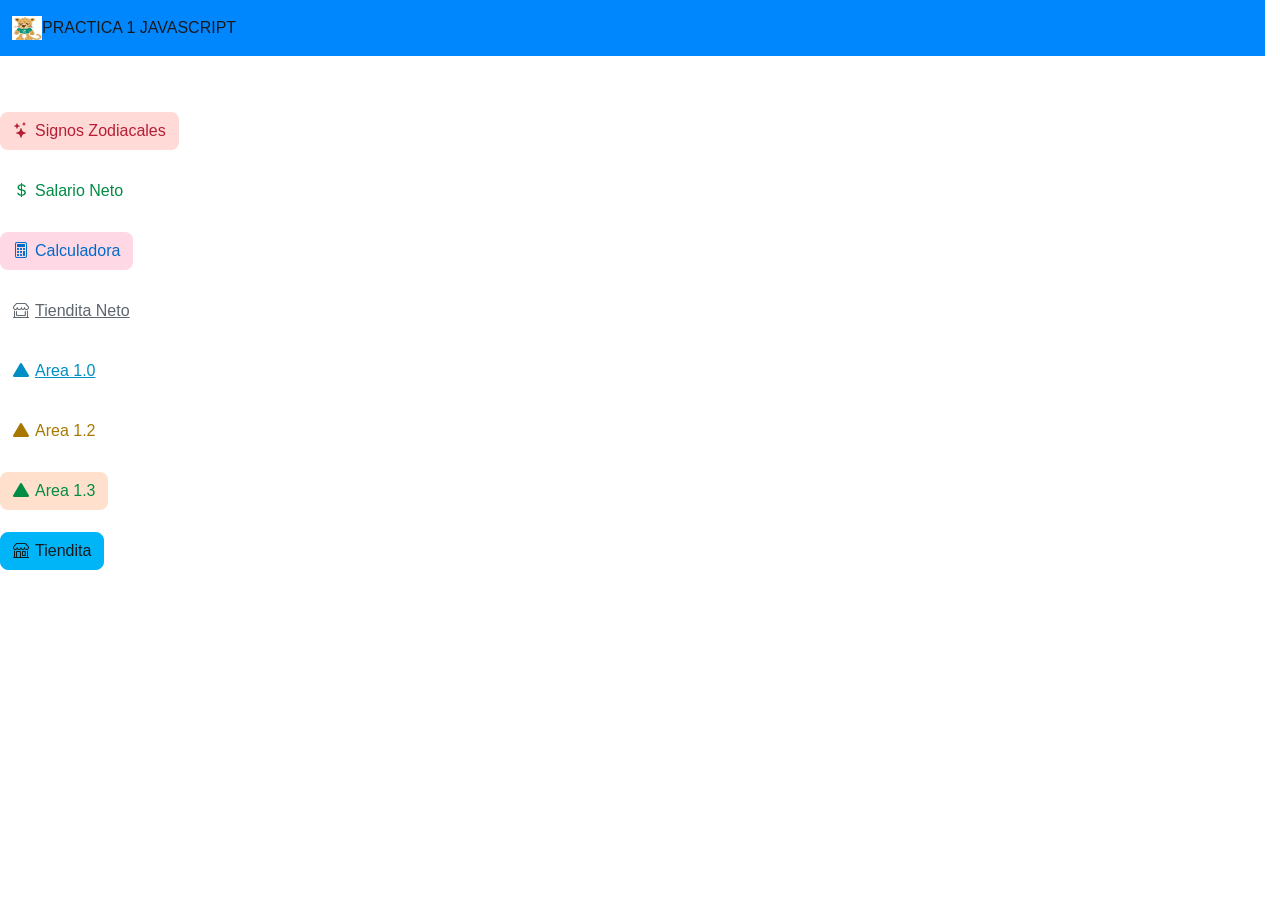
<file: index.html>
<!DOCTYPE html>
<html lang="en">
<head>
    <meta charset="UTF-8">
    <meta name="viewport" content="width=device-width, initial-scale=1.0">
    <link rel="stylesheet" href="css/bootstrap.min.css">
    <link rel="stylesheet" href="https://cdn.jsdelivr.net/npm/bootstrap-icons@1.13.2/font/bootstrap-icons.min.css">
    <title>MI PRIMERA VEZ CON JAVASCRIPT</title>
</head>
<body>

    <nav class="navbar md:navbar-expand bg-primary">
        <div class="container-fluid">
            <a class="navbar-brand" href="#">
                <img src="img/cecy.webp" alt="" width="30" height="24" class="d-inline block aling-text-top">PRACTICA 1 JAVASCRIPT
            </a>
        </div>
    </nav>
    <br>

    <br>

<div class="d-flex flex-column align-items-start gap-2">
    <button class="btn-subtle theme-danger my-3" onclick="location.href='signos.html'"><i class="bi bi-stars"></i></i> Signos Zodiacales</button>
    <button class="btn-text theme-success my-3" onclick="location.href='salarioneto.html'"><i class="bi bi-currency-dollar"></i> Salario Neto</button>
    <button class="btn-subtle theme-primary my-3" onclick="location.href='01practica.html'"><i class="bi bi-calculator"></i> Calculadora</button>
    <button class="btn-link theme-secondary my-3" onclick="location.href='CrediNeto.html'"><i class="bi bi-shop-window"></i> Tiendita Neto</button>
    <button class="btn-link theme-info my-3" onclick="location.href='areaV1.html'"><i class="bi bi-triangle-fill"></i></i>Area 1.0</button>
    <button class="btn-text theme-warning my-3" onclick="location.href='areaV2.html'"><i class="bi bi-triangle-fill"></i>Area 1.2</button>
    <button class="btn-subtle theme-success my-3" onclick="location.href='areaV3.html'"><i class="bi bi-triangle-fill"></i>Area 1.3</button>
    <button class="btn-solid theme-info my-3" onclick="location.href='tiendita.html'"><i class="bi bi-shop"></i></i>Tiendita</button>
</div>
</body>
</html>
</file>
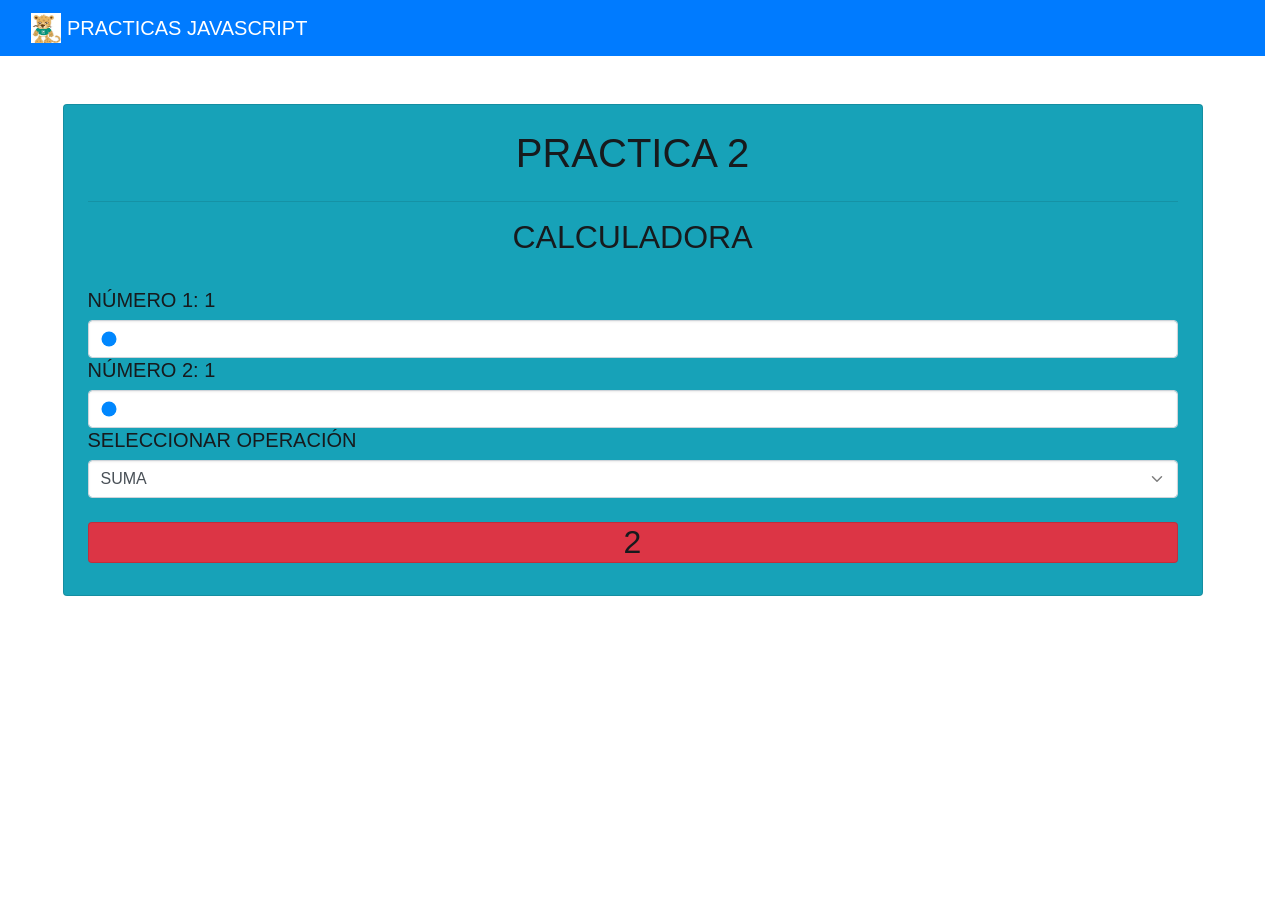
<file: 01practica.html>
<!DOCTYPE html>
<html lang="en">
<head>
    <meta charset="UTF-8">
    <meta name="viewport" content="width=device-width, initial-scale=1.0">

    <link rel="stylesheet" href="css/bootstrap.min.css">
    <link rel="stylesheet" href="https://cdn.jsdelivr.net/npm/bootstrap@4.6.2/dist/css/bootstrap.min.css">

    <title>PRACTICAS JAVASCRIPT</title>
</head>

<body>

    <nav class="navbar bg-primary navbar-dark">
        <div class="container-fluid">
            <a class="navbar-brand d-flex align-items-center gap-2" href="index.html">
                <img src="img/cecy.webp" alt="Logo" width="30" height="30">
                PRACTICAS JAVASCRIPT
            </a>
        </div>
    </nav>

    <div class="container p-4 bg-info mt-5 card">

        <h1 class="text-center">PRACTICA 2</h1>
        <hr>

        <h2 class="text-center">CALCULADORA</h2>
        <br>

        <h5 id="valorNumeroA">NÚMERO 1</h5>
        <input type="range" class="form-control"
            id="numeroA" min="1" max="100" value="1">

        <h5 id="valorNumeroB">NÚMERO 2</h5>
        <input type="range" class="form-control"
            id="numeroB" min="1" max="100" value="1">

        <h5>SELECCIONAR OPERACIÓN</h5>

        <select class="form-control" id="operacion">
            <option value="suma">SUMA</option>
            <option value="resta">RESTA</option>
            <option value="multiplica">MULTIPLICACIÓN</option>
            <option value="divide">DIVISIÓN</option>
        </select>

        <br>

        <h2 class="text-center bg-danger card" id="resultado">
            RESULTADO
        </h2>

    </div>

    <script src="js/02app.js"></script>

</body>
</html>
</file>
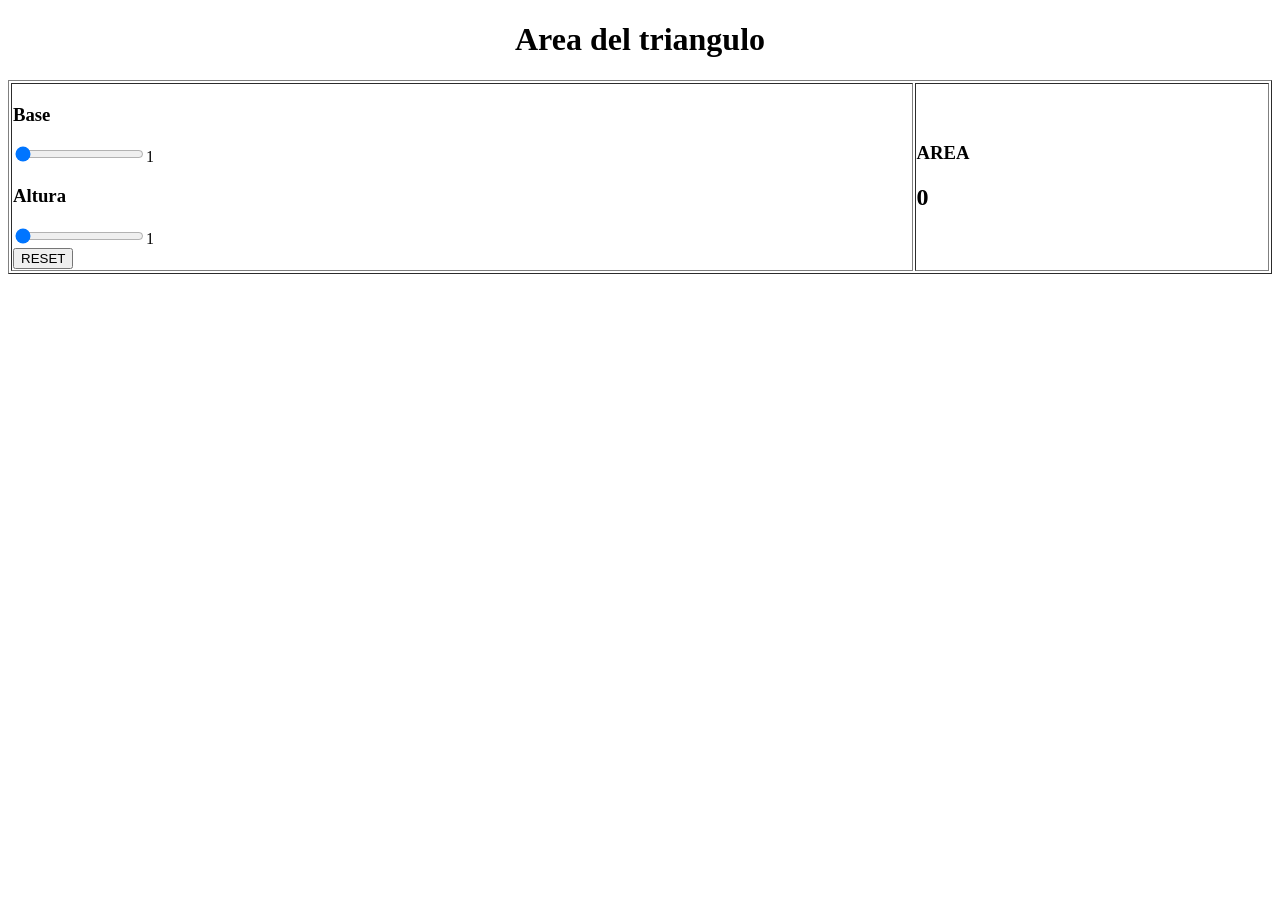
<file: areaV1.html>
<!DOCTYPE html>
<html lang="en">
<head>
    <meta charset="UTF-8">
    <meta name="viewport" content="width=, initial-scale=1.0">
    <title>Area del triangulo</title>
</head>
<body>
    <center>
    <h1>Area del triangulo</h1>
    <table width="100%" border>
        <tr>
            <td><h3>Base</h3>
                <input type="range" id="base" min="1" max="100" value="1" oninput="calcular()"><span id="vb">1</span><br>
                <h3>Altura</h3>
                <input type="range" id="altura" min="1" max="100" value="1" oninput="calcular()"><span id="va">1</span><br>
                <button onclick="reset()">RESET</button>
            </td>
            <td><h3>AREA</h3>
                <h2 id="area">0</h2>
            </td>
        </tr>
    </table>
    </center>
    <script src="js/areaV1.js"></script>
</body>
</html>
</file>
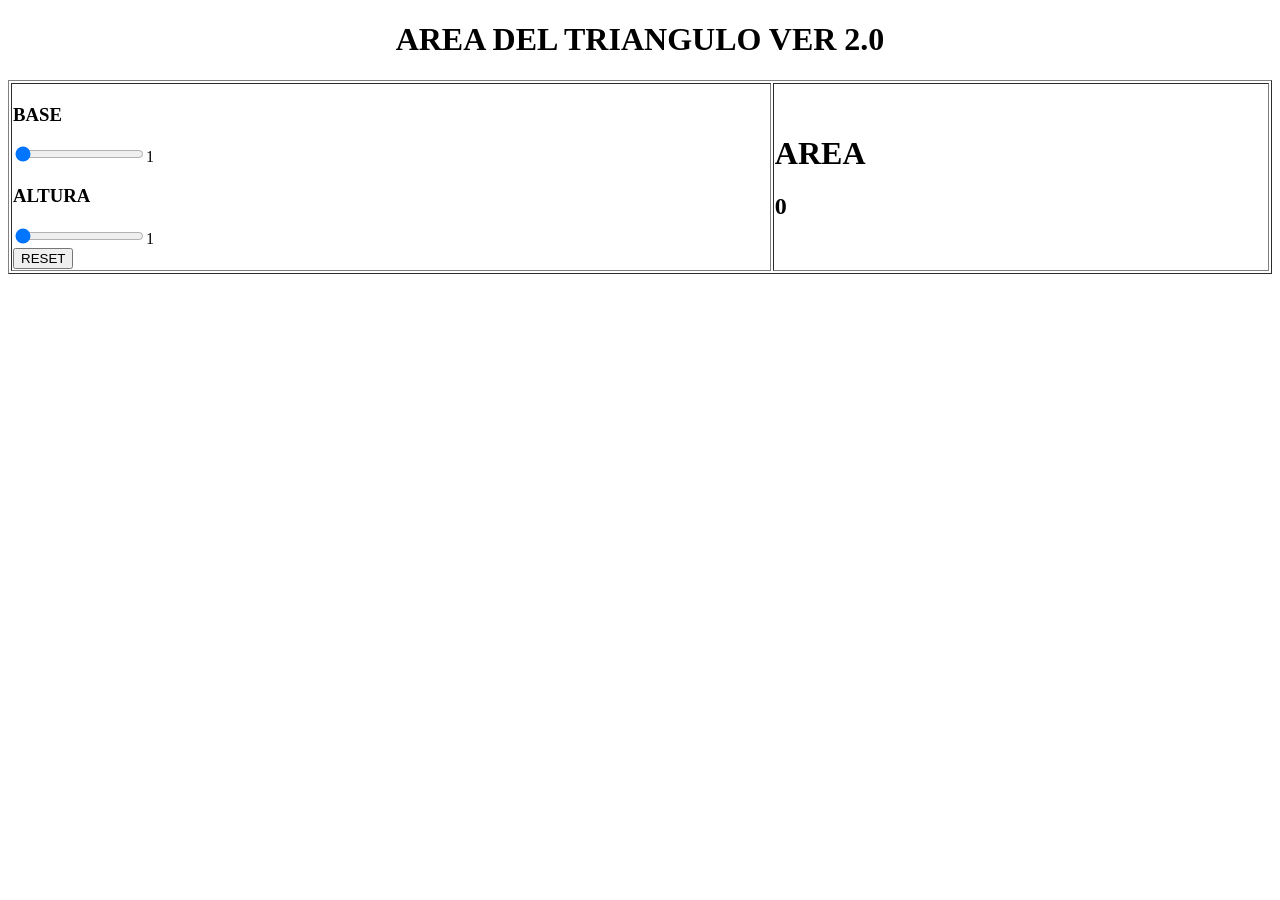
<file: areaV2.html>
<!DOCTYPE html>
<html lang="en">
<head>
    <meta charset="UTF-8">
    <meta name="viewport" content="width=device-width, initial-scale=1.0">
    <title>AREA DEL TRIANGULO</title>
</head>
<body>
    <center>
        <h1>AREA DEL TRIANGULO VER 2.0</h1>
        <table width="100%" border="">
            <tr>
                <td>
                    <h3>BASE</h3>
                    <input type="range" id="base" min="1" max="100" value="1"><span id="vb">1</span><br>
                    <h3>ALTURA</h3>
                    <input type="range" id="altura" min="1" max="100" value="1"><span id="va">1</span><br>
                    <button id="reset">RESET</button>
                </td>
                <td>
                    <h1>AREA</h1>
                    <h2 id="area">0</h2>
                </td>
            </tr>
        </table>
    </center>
<script src="js/areaV2.js"></script>
</body>
</html>
</file>
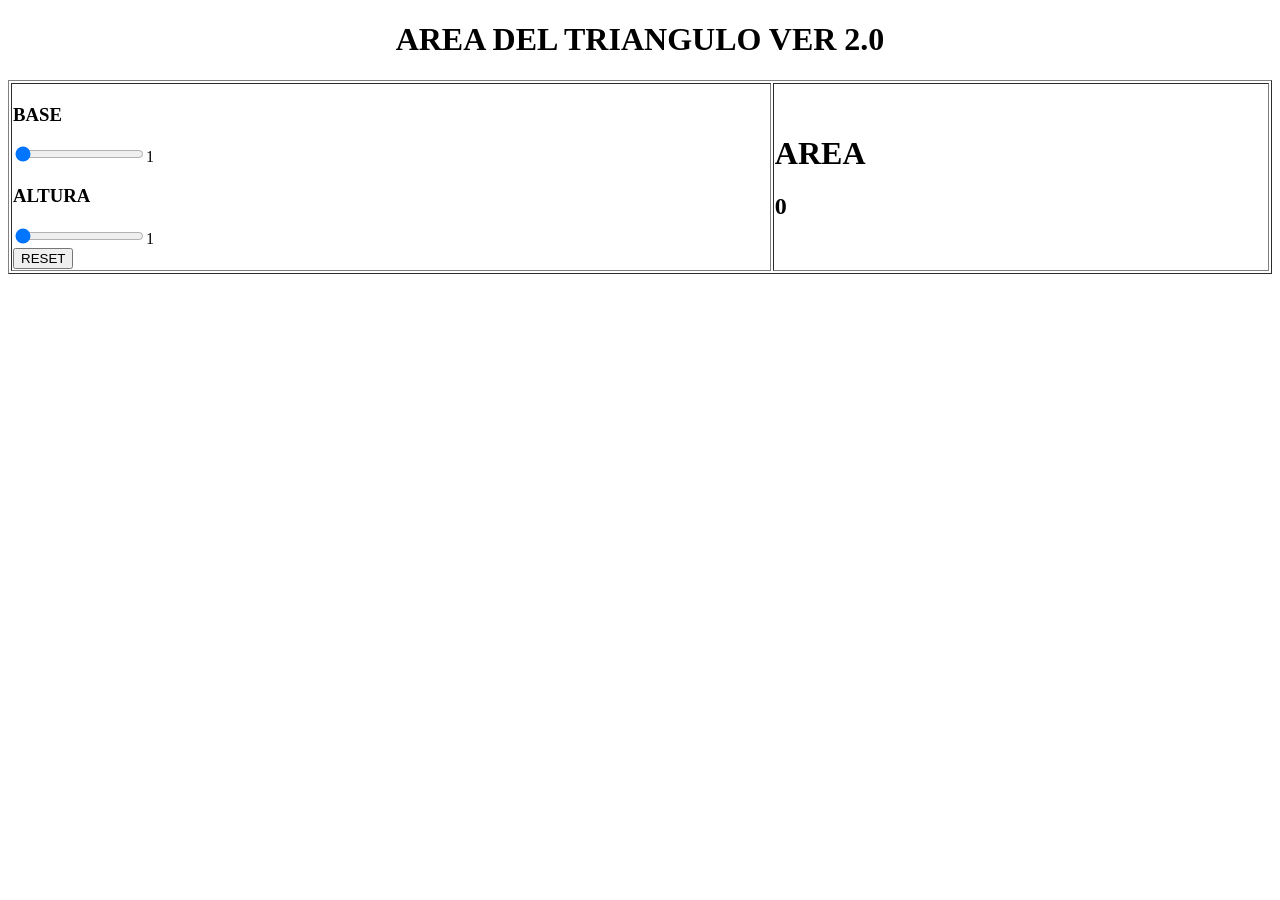
<file: areaV3.html>
<!DOCTYPE html>
<html lang="en">
<head>
    <meta charset="UTF-8">
    <meta name="viewport" content="width=device-width, initial-scale=1.0">
    <title>AREA DEL TRIANGULO</title>
</head>
<body>
    <center>
        <h1>AREA DEL TRIANGULO VER 2.0</h1>
        <table width="100%" border="">
            <tr>
                <td>
                    <h3>BASE</h3>
                    <input type="range" id="base" min="1" max="100" value="1"><span id="vb">1</span><br>
                    <h3>ALTURA</h3>
                    <input type="range" id="altura" min="1" max="100" value="1"><span id="va">1</span><br>
                    <button id="reset">RESET</button>
                </td>
                <td>
                    <h1>AREA</h1>
                    <h2 id="area">0</h2>
                </td>
            </tr>
        </table>
    </center>
<script src="js/areaV3.js"></script>
</body>
</html>
</file>
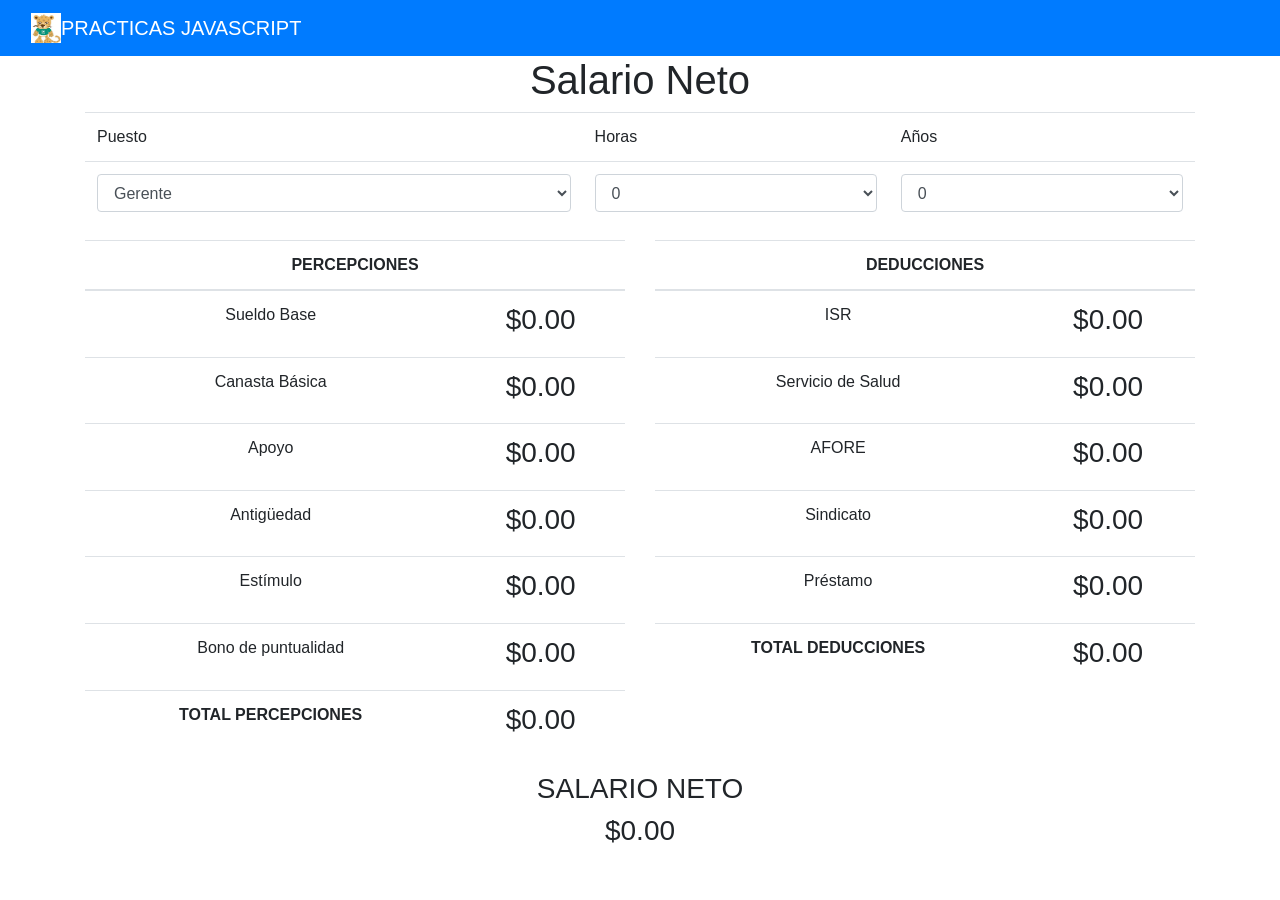
<file: salarioneto.html>
<!DOCTYPE html>
<html lang="es">
<head>
    <meta charset="UTF-8">
    <title>Salario Neto</title>
    
    <link rel="stylesheet"href="https://stackpath.bootstrapcdn.com/bootstrap/4.4.1/css/bootstrap.min.css">


    <script src="js/appSalarioNeto.js"></script>
</head>

<body onload="calcularSalarioNeto()">

    <nav class="navbar bg-primary navbar-dark">
        <div class="container-fluid">
            <a class="navbar-brand d-flex align-items-center gap-2" href="index.html">
                <img src="img/cecy.webp" alt="Logo" width="30" height="30">
                PRACTICAS JAVASCRIPT
            </a>
        </div>
    </nav>

    <div class="container">
        <h1 class="text-center">Salario Neto</h1>

        <table class="table">
            <tr>
                <td>Puesto</td>
                <td>Horas</td>
                <td>Años</td>
            </tr>

            <tr>
                <td>
                    <select id="puesto" class="form-control"
                        onchange="calcularSalarioNeto()">
                        <option value="1">Gerente</option>
                        <option value="2">Secretaria</option>
                        <option value="3">Cajero</option>
                        <option value="4">Contador</option>
                    </select>
                </td>

                <td>
                    <select id="horas" class="form-control"
                        onchange="calcularSalarioNeto()">
                        <script>
                            for (var i = 0; i <= 50; i++) {
                                document.write(
                                    '<option value="' + i + '">' + i + '</option>'
                                );
                            }
                        </script>
                    </select>
                </td>

                <td>
                    <select id="anios" class="form-control"
                        onchange="calcularSalarioNeto()">
                        <script>
                            for (var i = 0; i <= 40; i++) {
                                document.write(
                                    '<option value="' + i + '">' + i + '</option>'
                                );
                            }
                        </script>
                    </select>
                </td>
            </tr>
        </table>

        <div class="row">
            <div class="col-md-6">
                <table class="table text-center">
                    <thead>
                        <tr>
                            <th colspan="2">PERCEPCIONES</th>
                        </tr>
                    </thead>
                    <tbody>
                        <tr>
                            <td>Sueldo Base</td>
                            <td id="sueldoBase"></td>
                        </tr>
                        <tr>
                            <td>Canasta Básica</td>
                            <td id="canastaBasica"></td>
                        </tr>
                        <tr>
                            <td>Apoyo</td>
                            <td id="apoyo"></td>
                        </tr>
                        <tr>
                            <td>Antigüedad</td>
                            <td id="antiguedad"></td>
                        </tr>
                        <tr>
                            <td>Estímulo</td>
                            <td id="estimulo"></td>
                        </tr>
                        <tr>
                            <td>Bono de puntualidad</td>
                            <td id="bonoPuntualidad"></td>
                        </tr>
                        <tr>
                            <th>TOTAL PERCEPCIONES</th>
                            <th id="totalPercepciones"></th>
                        </tr>
                    </tbody>
                </table>
            </div>

            <div class="col-md-6">
                <table class="table text-center">
                    <thead>
                        <tr>
                            <th colspan="2">DEDUCCIONES</th>
                        </tr>
                    </thead>
                    <tbody>
                        <tr>
                            <td>ISR</td>
                            <td id="ISR"></td>
                        </tr>
                        <tr>
                            <td>Servicio de Salud</td>
                            <td id="servicioSalud"></td>
                        </tr>
                        <tr>
                            <td>AFORE</td>
                            <td id="AFORE"></td>
                        </tr>
                        <tr>
                            <td>Sindicato</td>
                            <td id="sindicato"></td>
                        </tr>
                        <tr>
                            <td>Préstamo</td>
                            <td id="prestamo"></td>
                        </tr>
                        <tr>
                            <th>TOTAL DEDUCCIONES</th>
                            <th id="totalDeducciones"></th>
                        </tr>
                    </tbody>
                </table>
            </div>
        </div>
        <h3 class="text-center">SALARIO NETO</h3>
        <h3 class="text-center" id="salario"></h3>
    </div>

</body>
</html>
</file>
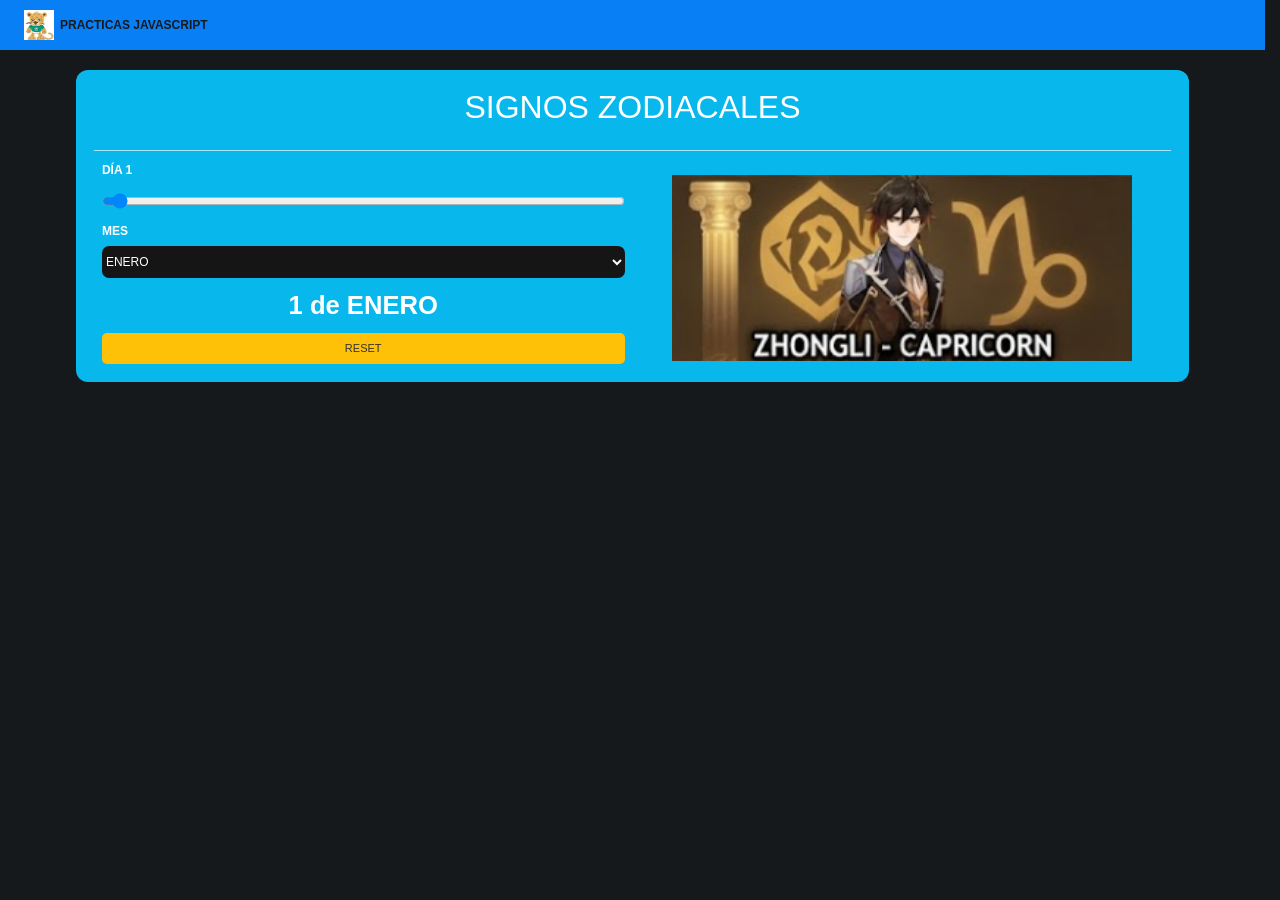
<file: signos.html>
<!DOCTYPE html>
<html lang="es">
<head>
    <meta charset="UTF-8">
    <meta name="viewport" content="width=device-width, initial-scale=1.0">

    <title>Signos zodiacales</title>

    <link rel="stylesheet" href="css/bootstrap.min.css">
    <link rel="stylesheet" href="css/signos.css">
</head>

<body>
    <nav class="navbar bg-primary navbar-dark">
        <div class="container-fluid">
            <a class="navbar-brand d-flex align-items-center gap-2" href="index.html">
                <img src="img/cecy.webp" alt="Logo" width="30" height="30">PRACTICAS JAVASCRIPT</a>
        </div>
    </nav>

    <main class="container p-4 mt-4 card zodiac-card">
        <h1 class="text-center">SIGNOS ZODIACALES</h1>
        <hr>
        <div class="row align-items-center">
            <div class="col-md-6">
                <h5 id="valorDia">DIA 1</h5>
                <input type="range" class="form-range" id="dia" min="1" max="31" value="1"aria-label="Seleccionar día">

                <h5 class="mt-4">MES</h5>

                <select id="mes"
                        class="form-select"
                        aria-label="Seleccionar mes">

                    <option value="ENERO">ENERO</option>
                    <option value="FEBRERO">FEBRERO</option>
                    <option value="MARZO">MARZO</option>
                    <option value="ABRIL">ABRIL</option>
                    <option value="MAYO">MAYO</option>
                    <option value="JUNIO">JUNIO</option>
                    <option value="JULIO">JULIO</option>
                    <option value="AGOSTO">AGOSTO</option>
                    <option value="SEPTIEMBRE">SEPTIEMBRE</option>
                    <option value="OCTUBRE">OCTUBRE</option>
                    <option value="NOVIEMBRE">NOVIEMBRE</option>
                    <option value="DICIEMBRE">DICIEMBRE</option>
                </select>

                <h2 id="fecha" class="text-center mt-4">
                    FECHA
                </h2>

                <button type="button"id="reset"class="btn btn-dark w-100 mt-3">RESET</button>
            </div>
            <div class="col-md-6 text-center mt-4 mt-md-0">
                <img src="img/signos/logo.jpg" id="signo" class="img-fluid zodiac-image" alt="Signo zodiacal">
            </div>
        </div>
    </main>
    <script src="js/bootstrap.bundle.min.js"></script>
    <script src="js/sweetalert2.all.min.js"></script>
    <script src="js/signos.js"></script>

</body>
</html>
</file>
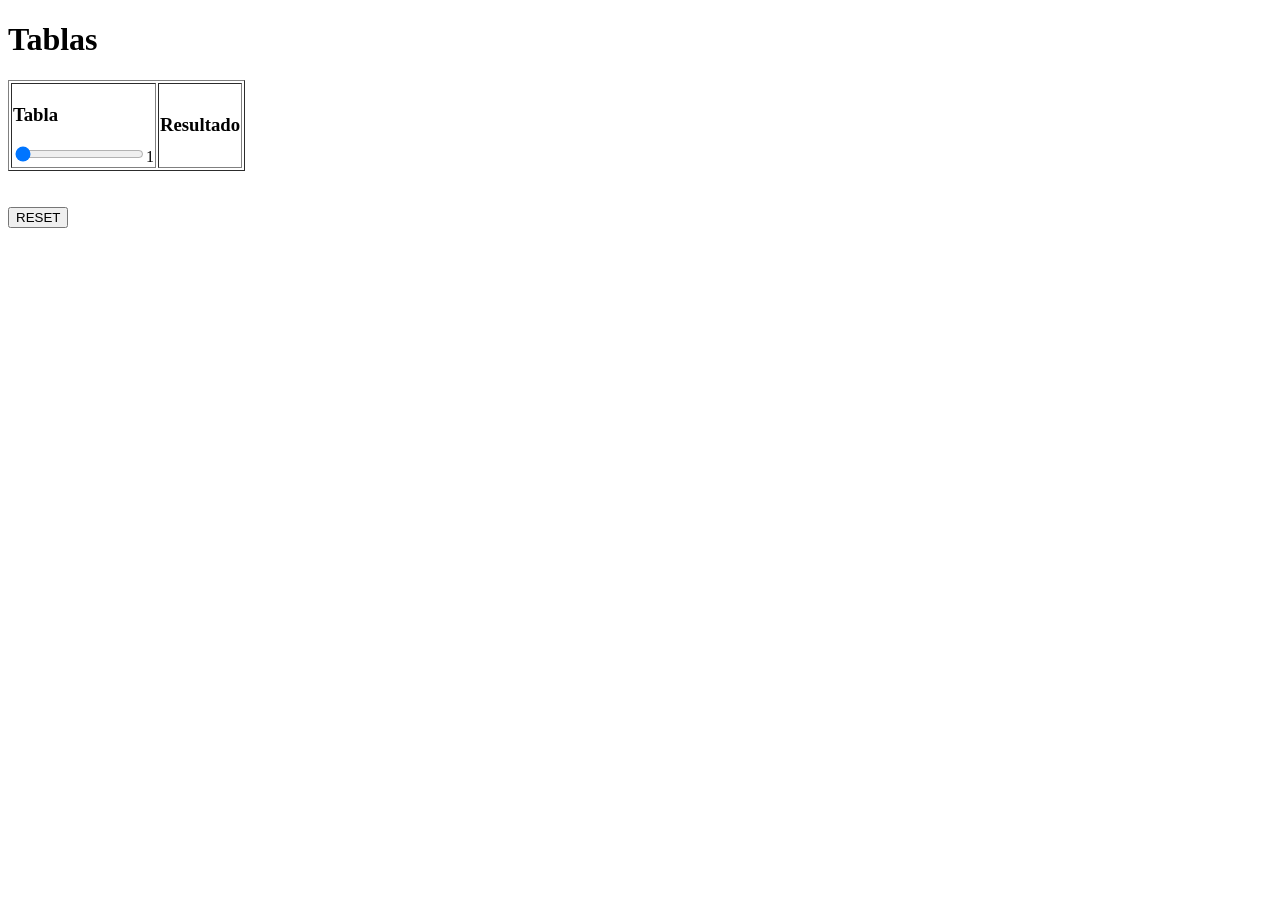
<file: tablas.html>
<!DOCTYPE html>
<html lang="en">
<head>
    <meta charset="UTF-8">
    <meta name="viewport" content="width=device-width, initial-scale=1.0">
    <title>Tablas</title>
</head>
<body>
    <h1>Tablas</h1>
        <table border="1">
            <tr>
                <td><h3>Tabla</h3>
                <input type="range" id="mul" min="1" max="10" value="1" oninput="calcular()"><span id="vt">1</span><br>
                </td>
                <td>
                <h3>Resultado</h3>
                <h2 id="resultados"></h2>
                </td>
            </tr>
        </table>
        <br><br>
        <button onclick="reset()">RESET</button>
        <script src="js/tablas.js"></script>
</body>
</html>
</file>
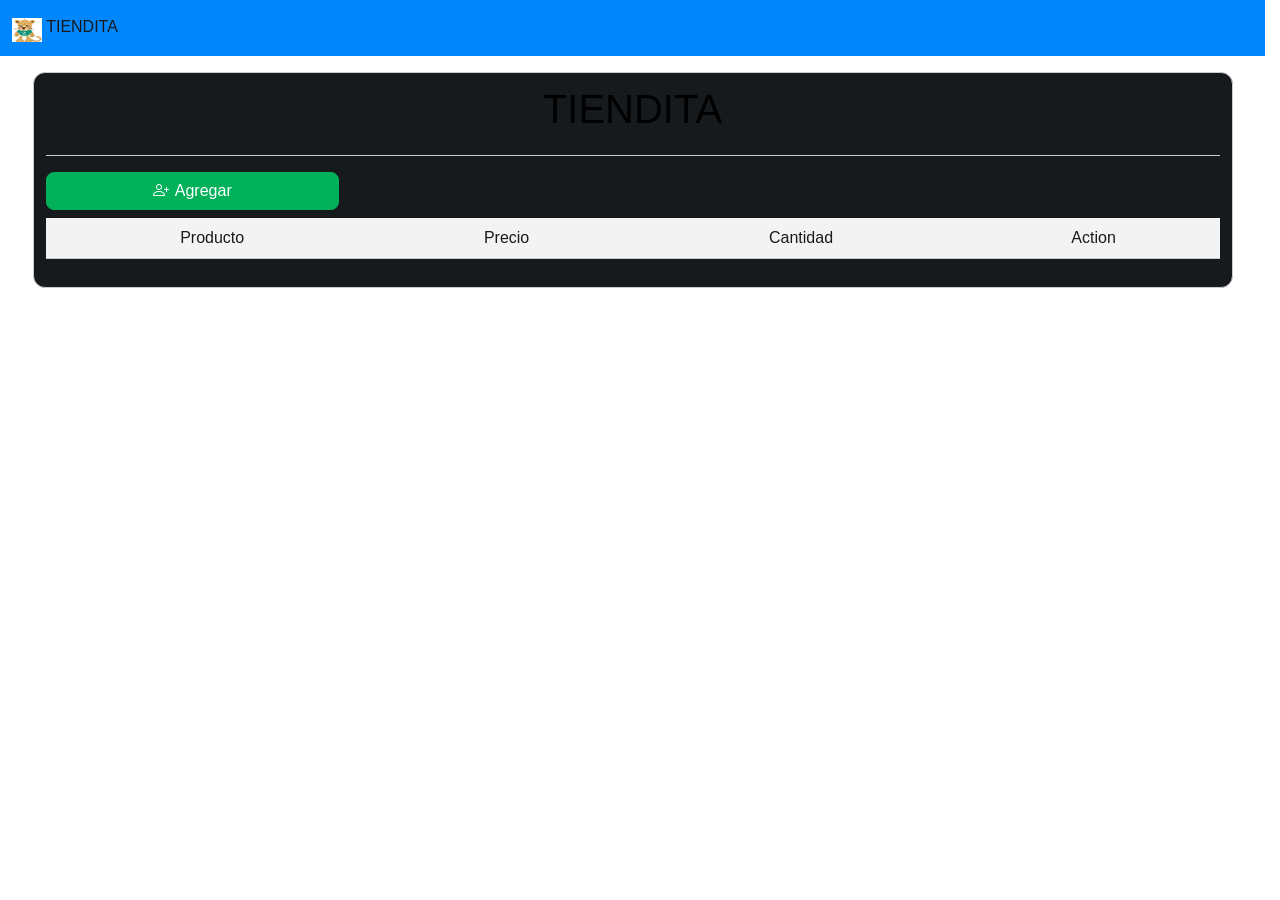
<file: tiendita.html>
<!DOCTYPE html>
<html lang="en">
<head>
    <meta charset="UTF-8">
    <meta name="viewport" content="width=device-width, initial-scale=1.0">
    <link rel="stylesheet" href="css/bootstrap.min.css">
    <link rel="stylesheet" href="https://cdn.jsdelivr.net/npm/bootstrap-icons@1.13.2/font/bootstrap-icons.min.css">
    
    <title>PRACTICAS JAVASCRIPT</title>
</head>
<body>
    <nav class="navbar bg-primary">
        <div class="container-fluid">
            <a class="navbar-brand" href="index.html">
                <img src="img/cecy.webp" alt="Logo" width="30" height="24" class="d-inline-block align-text-top">
                TIENDITA
            </a>
        </div>
    </nav>

    <div class="container p-4 bg-inverse mt-5 card">
        <h1 class="text-center fg-black">TIENDITA</h1> <hr>
        <button type="button" class="btn-solid theme-success w-25" data-bs-toggle="dialog" data-bs-target="#addProducto"><i class="bi bi-person-plus"></i>Agregar</button>
        <table class="table table-striped table-hover mt-3">
            <tr class="text-center">
                <td>Producto</td>
                <td>Precio</td>
                <td>Cantidad</td>
                <td>Action</td>
            </tr>
            <tbody id="productos">


            </tbody>
        </table>
    </div>

    <dialog class="dialog" id="addProducto">
        <div class="dialog-header">
            <h1 class="dialog-title">AGREGAR PRODUCTO</h1>
            <button type="button" class="btn-close" data-bs-dismiss="dialog" aria-label="Close"></button>
        </div>
        <div class="dialog-body">
            <h3>Nombre</h3>
            <input type="text" id="nombre" class="form-control"><br>
            <h3>Precio</h3>
            <input type="text" id="precio" class="form-control"><br>
            <h3>Cantidad</h3>
            <input type="text" id="cantidad" class="form-control"><br>
        </div>
        <div class="dialog-footer">
            <button type="button" class="btn-solid theme-danger" data-bs-dismiss="dialog"><i class="bi bi-x-circle-fill"></i>Cancelar</button>
            <button type="button" class="btn-solid theme-success" id="btnSave"><i class="bi bi-box-arrow-down"></i>Guardar</button>
        </div>
    </dialog>

    <dialog class="dialog" id="editProducto">
        <div class="dialog-header">
            <h1 class="dialog-title">EDITAR PRODUCTO</h1>
            <button type="button" class="btn-close" data-bs-dismiss="dialog" aria-label="Close"></button>
        </div>
        <div class="dialog-body">
            <h3>Nombre</h3>
            <input type="text" id="nombree" class="form-control"><br>
            <h3>Precio</h3>
            <input type="text" id="precioe" class="form-control"><br>
            <h3>Cantidad</h3>
            <input type="text" id="cantidade" class="form-control"><br>
        </div>
        <div class="dialog-footer">
            <input type="hidden" id="posicion">
            <button type="button" class="btn-solid theme-danger" data-bs-dismiss="dialog"><i class="bi bi-x-circle-fill"></i>Cancelar</button>
            <button type="button" class="btn-solid theme-success" id="btnEdit"><i class="bi bi-box-arrow-down"></i>Guardar</button>
        </div>
    </dialog>

    <script type="module" src="js/bootstrap.bundle.min.js"></script>
    <script src="js/sweetalert2.all.min.js"></script>
    <script src="js/tiendita.js"></script>
</body>
</html>
</file>
<file: css/signos.css>
body {
    background-color: #15191c;
    margin: 0;
    min-height: 100vh;
    font-family: Arial, Helvetica, sans-serif;
}

.navbar {
    background-color: #087ff5 !important;
    min-height: 28px;
    padding: 4px 12px;
}

.navbar-brand {
    font-size: 12px;
    font-weight: bold;
}

.zodiac-card {
    width: 88%;
    max-width: 1150px;
    min-height: 0;
    margin: 20px auto;
    padding: 18px !important;

    background-color: #08b8ed;
    color: white;

    border: none;
    border-radius: 12px;
    box-sizing: border-box;
}

.zodiac-card h1 {
    text-align: center;
    font-size: clamp(22px, 2.5vw, 34px);
    font-weight: 500;
    margin: 0 0 12px;
}

.zodiac-card hr {
    border: 0;
    border-top: 1px solid white;
    opacity: 0.65;
    margin: 12px 0;
}

.zodiac-card .row {
    display: flex;
    flex-direction: row;
    flex-wrap: nowrap;
    align-items: flex-start;
    margin: 0;
}

.zodiac-card .row > div {
    width: 50%;
    flex: 0 0 50%;
    max-width: 50%;
    padding: 0 8px;
    box-sizing: border-box;
}

.zodiac-card h5 {
    font-size: 12px;
    font-weight: bold;
    margin: 8px 0;
}

#valorDia {
    margin-top: 0;
}

#dia {
    display: block;
    width: 100%;
    height: 30px;
    padding: 5px 10px;
    background-color: #151515;
    border-radius: 7px;
    cursor: pointer;
}

#dia::-webkit-slider-thumb {
    background-color: #087ff5;
}

#dia::-moz-range-thumb {
    background-color: #087ff5;
    border: none;
}

#mes {
    width: 100%;
    min-height: 32px;
    background-color: #151515;
    color: white;
    border: none;
    border-radius: 7px;
    font-size: 12px;
}

#fecha {
    text-align: center;
    font-size: clamp(17px, 2vw, 26px);
    font-weight: bold;
    margin: 12px 0;
}

.zodiac-image {
    display: block;
    width: 100%;
    max-width: 460px;
    height: auto;
    max-height: 460px;
    object-fit: contain;
    margin: 0 auto;
}

#reset {
    display: block;
    width: 100%;
    min-height: 31px;
    background-color: #ffc107;
    color: #333;
    border: none;
    border-radius: 5px;
    font-size: 11px;
    margin-top: 8px;
}

#reset:hover {
    background-color: #e5ac00;
}

@media (max-width: 520px) {
    .zodiac-card {
        width: 96%;
        padding: 8px !important;
    }

    .zodiac-card .row > div {
        padding: 0 4px;
    }

    .zodiac-image {
        max-height: 260px;
    }

    .zodiac-card h1 {
        font-size: 21px;
    }
}
</file>
